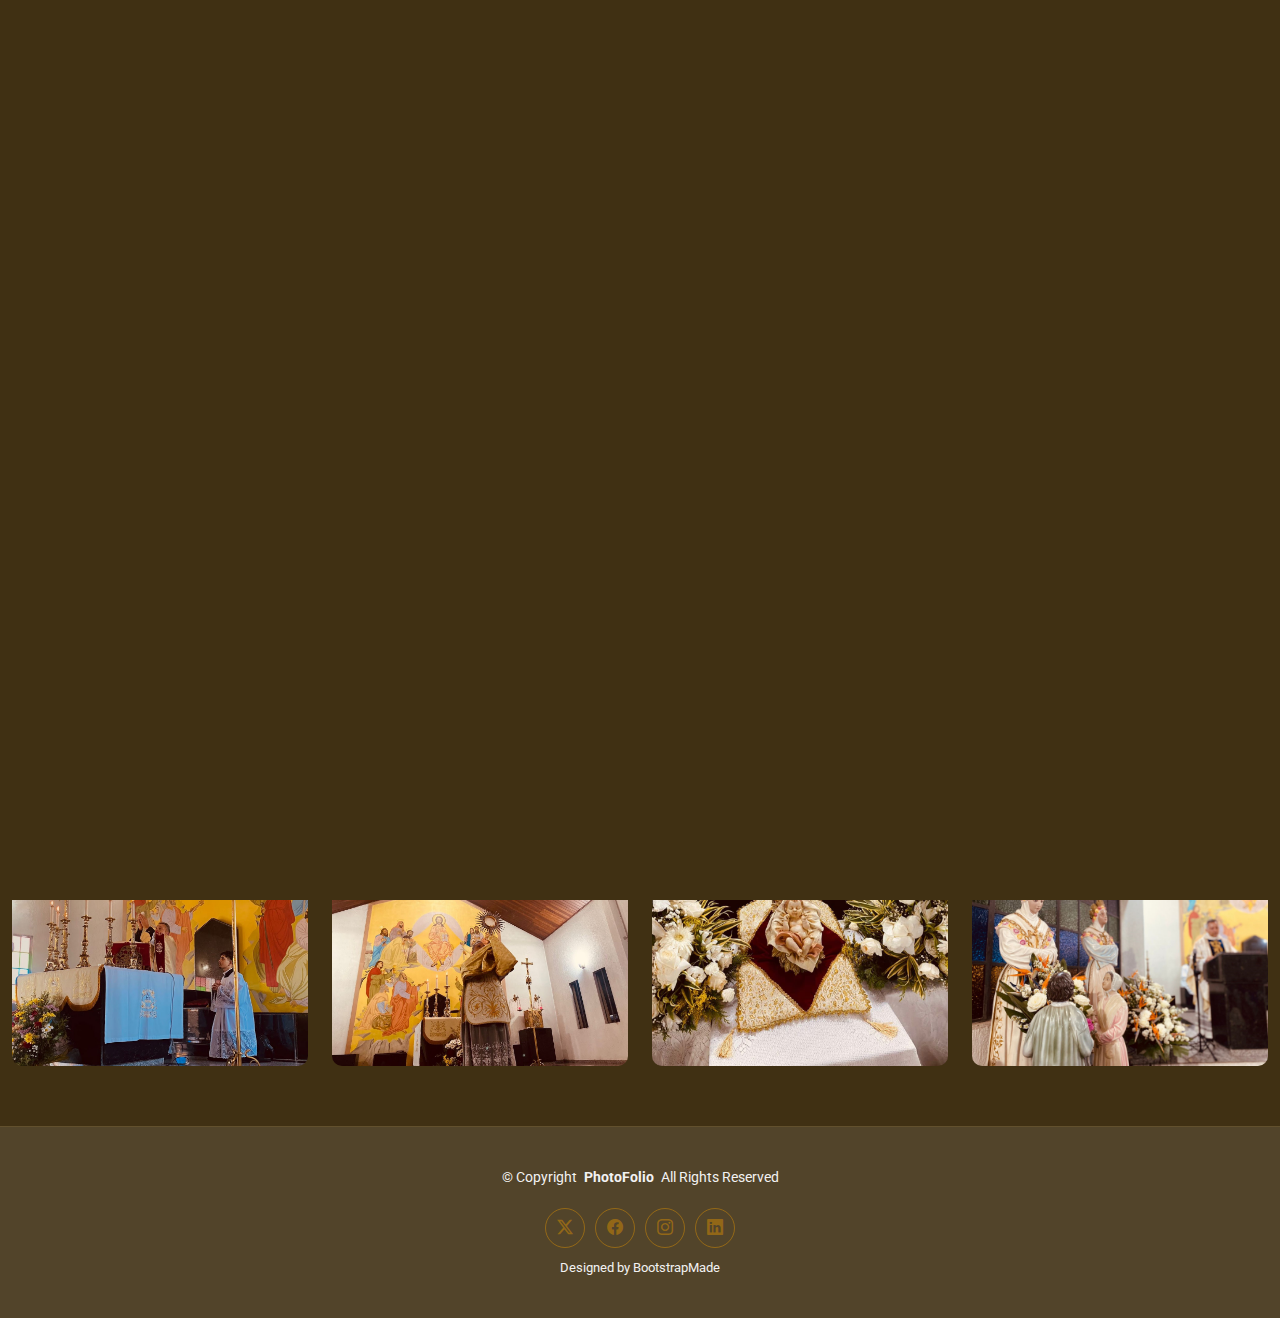
<file: index.html>
<!DOCTYPE html>
<html lang="pt-br" data-theme="dark">

<head>
  <meta charset="utf-8">
  <meta content="width=device-width, initial-scale=1.0" name="viewport">
  <title>Paróquia Salette</title>
  <meta name="description" content="">
  <meta name="keywords" content="">

  <!-- Favicons -->
  <link href="assets/img/favicon.png" rel="icon">
  <link href="assets/img/apple-touch-icon.png" rel="apple-touch-icon">

  <!-- Fonts -->
  <link href="https://fonts.googleapis.com" rel="preconnect">
  <link href="https://fonts.gstatic.com" rel="preconnect" crossorigin>
  <link href="https://fonts.googleapis.com/css2?family=Roboto:ital,wght@0,100;0,300;0,400;0,500;0,700;0,900;1,100;1,300;1,400;1,500;1,700;1,900&family=Inter:wght@100;200;300;400;500;600;700;800;900&family=Cardo:ital,wght@0,400;0,700;1,400;1,700&display=swap" rel="stylesheet">

  <!-- Vendor CSS Files -->
  <link href="assets/vendor/bootstrap/css/bootstrap.min.css" rel="stylesheet">
  <link href="assets/vendor/bootstrap-icons/bootstrap-icons.css" rel="stylesheet">
  <link href="assets/vendor/aos/aos.css" rel="stylesheet">
  <link href="assets/vendor/glightbox/css/glightbox.min.css" rel="stylesheet">
  <link href="assets/vendor/swiper/swiper-bundle.min.css" rel="stylesheet">

  <!-- Main CSS File -->
  <link href="assets/css/main.css" rel="stylesheet">

  
</head>

<body class="about-page">

  <header id="header" class="header d-flex align-items-center sticky-top">
    <div class="container-fluid position-relative d-flex align-items-center justify-content-between">

      <a href="index.html" class="logo d-flex align-items-center me-auto me-xl-0">
      <img src="assets/img/logo.png" alt="">
      </a>

      <nav id="navmenu" class="navmenu">
        <ul>
          <li><a href="index.html" class="active">Início<br></a></li>
          <li><a href="about.html">Sobre nós</a></li>
          <li><a href="gallery.html">Galeria</a></li>
          <li><a href="services.html">Pastorais</a></li>
          <li><a href="contact.html">Contato</a></li>
        </ul>
        <i class="mobile-nav-toggle d-xl-none bi bi-list"></i>
      </nav>
    </div>

    <i id="toggle-theme" class="bi bi-moon-stars"></i>
    
  </header>

  <main class="main">

    <!-- Hero Section -->
    <section id="hero" class="hero section">

      <div class="container">
        <div class="row justify-content-center">
          <div class="col-lg-6 text-center" data-aos="fade-up" data-aos-delay="100">
            <h2><span>I'm </span><span class="underlight">Jenny Wilson</span> a Professional<span> Photographer from New York City</span></h2>
            <p>Blanditiis praesentium aliquam illum tempore incidunt debitis dolorem magni est deserunt sed qui libero. Qui voluptas amet.</p>
          </div>
        </div>
      </div>

    </section><!-- /Hero Section -->

    <!-- Gallery Section -->
    <section id="gallery" class="gallery section">

      <div class="container-fluid" data-aos="fade-up" data-aos-delay="100">

        <div class="row gy-4 justify-content-center">

          

          <div class="col-xl-3 col-lg-4 col-md-6">
            <div class="gallery-item h-100">
              <img src="assets/img/mames.jpg" class="img-fluid" alt=""></i></a>
              <div class="gallery-links d-flex align-items-center justify-content-center">
              </div>
            </div>
          </div><!-- End Gallery Item -->

          <div class="col-xl-3 col-lg-4 col-md-6">
            <div class="gallery-item h-100">
              <img src="assets/img/servos.jpg" class="img-fluid" alt=""></i></a>
              <div class="gallery-links d-flex align-items-center justify-content-center">
              </div>
            </div>
          </div><!-- End Gallery Item -->


          <div class="col-xl-3 col-lg-4 col-md-6">
            <div class="gallery-item h-100">
              <img src="assets/img/gil.jpg" class="img-fluid" alt=""></i></a>
              <div class="gallery-links d-flex align-items-center justify-content-center">
              </div>
            </div>
          </div><!-- End Gallery Item -->

          <div class="col-xl-3 col-lg-4 col-md-6">
            <div class="gallery-item h-100">
              <img src="assets/img/advento.jpg" class="img-fluid" alt=""></i></a>
              <div class="gallery-links d-flex align-items-center justify-content-center">
              </div>
            </div>
          </div><!-- End Gallery Item -->

          <div class="col-xl-3 col-lg-4 col-md-6">
            <div class="gallery-item h-100">
              <img src="assets/img/cons.jpg" class="img-fluid" alt=""></i></a>
              <div class="gallery-links d-flex align-items-center justify-content-center">
              </div>
            </div>
          </div><!-- End Gallery Item -->

          <div class="col-xl-3 col-lg-4 col-md-6">
            <div class="gallery-item h-100">
              <img src="assets/img/cristo.jpg" class="img-fluid" alt=""></i></a>
              <div class="gallery-links d-flex align-items-center justify-content-center">
              </div>
            </div>
          </div><!-- End Gallery Item -->

          <div class="col-xl-3 col-lg-4 col-md-6">
            <div class="gallery-item h-100">
              <img src="assets/img/jesus.jpg" class="img-fluid" alt=""></i></a>
              <div class="gallery-links d-flex align-items-center justify-content-center">
              </div>
            </div>
          </div><!-- End Gallery Item -->

          <div class="col-xl-3 col-lg-4 col-md-6">
            <div class="gallery-item h-100">
              <img src="assets/img/mae.jpg" class="img-fluid" alt=""></i></a>
              <div class="gallery-links d-flex align-items-center justify-content-center">
              </div>
            </div>
          </div><!-- End Gallery Item -->

          
          

        </div>

      </div>

    </section><!-- /Gallery Section -->

  </main>

  <footer id="footer" class="footer">

    <div class="container">
      <div class="copyright text-center ">
        <p>© <span>Copyright</span> <strong class="px-1 sitename">PhotoFolio</strong> <span>All Rights Reserved</span></p>
      </div>
      <div class="social-links d-flex justify-content-center">
        <a href=""><i class="bi bi-twitter-x"></i></a>
        <a href=""><i class="bi bi-facebook"></i></a>
        <a href=""><i class="bi bi-instagram"></i></a>
        <a href=""><i class="bi bi-linkedin"></i></a>
      </div>
      <div class="credits">
        <!-- All the links in the footer should remain intact. -->
        <!-- You can delete the links only if you've purchased the pro version. -->
        <!-- Licensing information: https://bootstrapmade.com/license/ -->
        <!-- Purchase the pro version with working PHP/AJAX contact form: [buy-url] -->
        Designed by <a href="https://bootstrapmade.com/">BootstrapMade</a>
      </div>
    </div>

  </footer>

  <!-- Scroll Top -->
  <a href="#" id="scroll-top" class="scroll-top d-flex align-items-center justify-content-center"><i class="bi bi-arrow-up-short"></i></a>

  <!-- Preloader -->
  <div id="preloader">
    <div class="line"></div>
  </div>

  <!-- Vendor JS Files -->
  <script src="assets/vendor/bootstrap/js/bootstrap.bundle.min.js"></script>
  <script src="assets/vendor/php-email-form/validate.js"></script>
  <script src="assets/vendor/aos/aos.js"></script>
  <script src="assets/vendor/glightbox/js/glightbox.min.js"></script>
  <script src="assets/vendor/swiper/swiper-bundle.min.js"></script>

  <!-- Main JS File -->
  <script src="assets/js/main.js"></script>

</body>

</html>
</file>
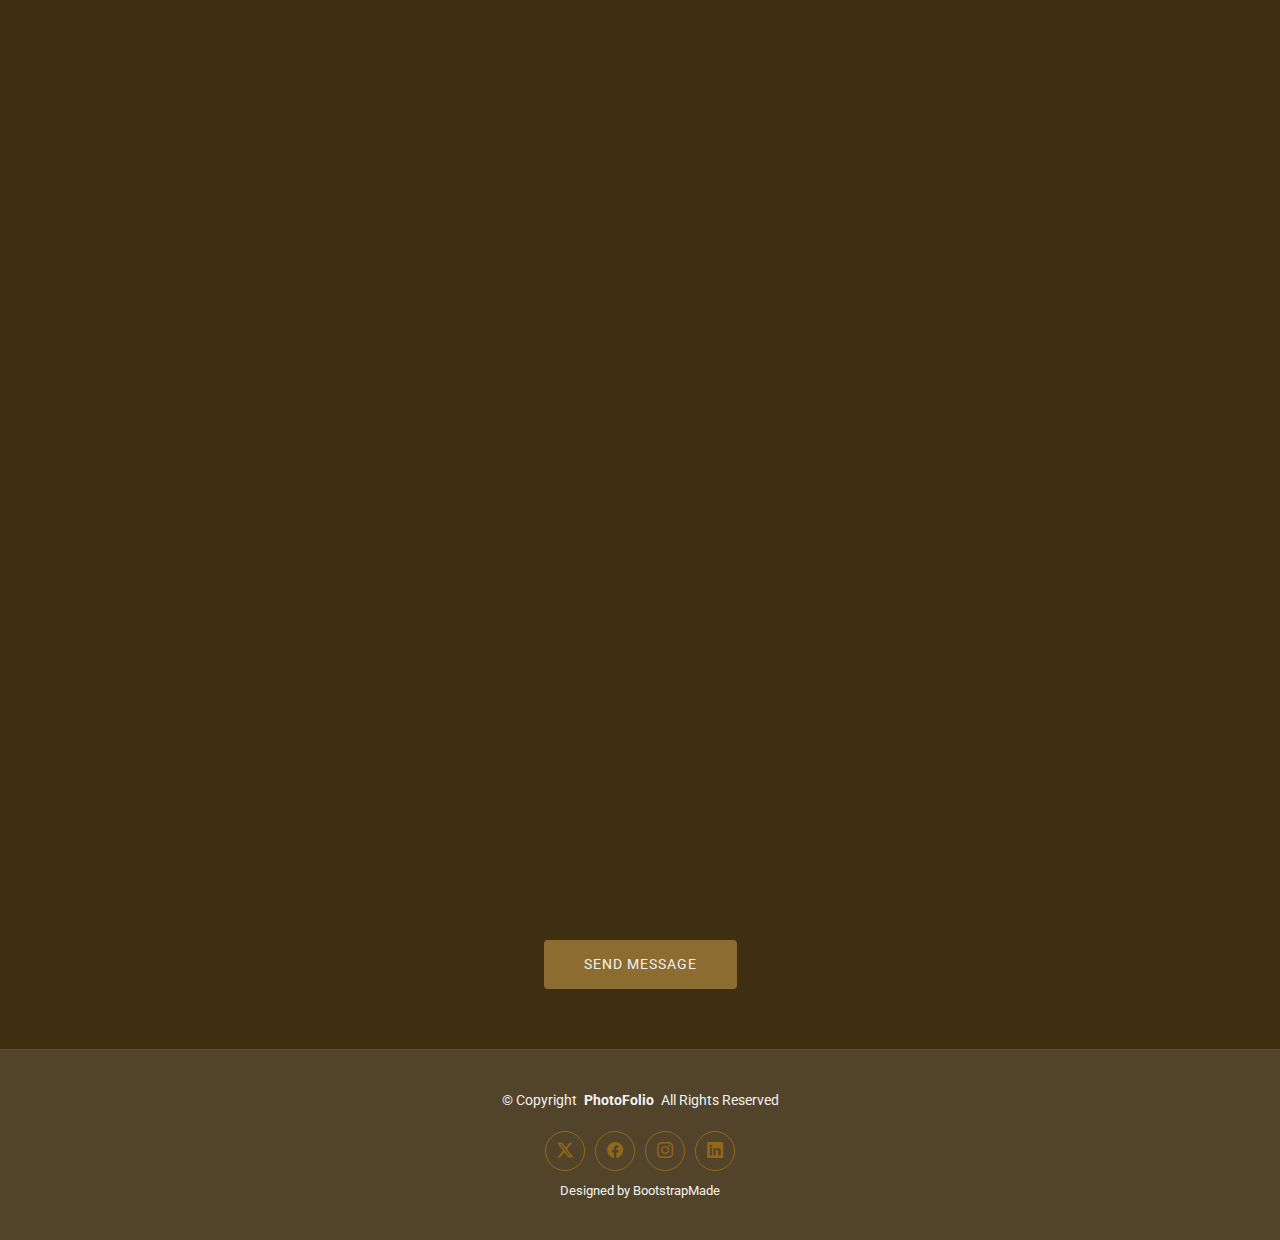
<file: contact.html>
<!DOCTYPE html>
<html lang="pt-br" data-theme="dark">

<head>
  <meta charset="utf-8">
  <meta content="width=device-width, initial-scale=1.0" name="viewport">
  <title>Paróquia Salette</title>
  <meta name="description" content="">
  <meta name="keywords" content="">

  <!-- Favicons -->
  <link href="assets/img/favicon.png" rel="icon">
  <link href="assets/img/apple-touch-icon.png" rel="apple-touch-icon">

  <!-- Fonts -->
  <link href="https://fonts.googleapis.com" rel="preconnect">
  <link href="https://fonts.gstatic.com" rel="preconnect" crossorigin>
  <link href="https://fonts.googleapis.com/css2?family=Roboto:ital,wght@0,100;0,300;0,400;0,500;0,700;0,900;1,100;1,300;1,400;1,500;1,700;1,900&family=Inter:wght@100;200;300;400;500;600;700;800;900&family=Cardo:ital,wght@0,400;0,700;1,400;1,700&display=swap" rel="stylesheet">

  <!-- Vendor CSS Files -->
  <link href="assets/vendor/bootstrap/css/bootstrap.min.css" rel="stylesheet">
  <link href="assets/vendor/bootstrap-icons/bootstrap-icons.css" rel="stylesheet">
  <link href="assets/vendor/aos/aos.css" rel="stylesheet">
  <link href="assets/vendor/glightbox/css/glightbox.min.css" rel="stylesheet">
  <link href="assets/vendor/swiper/swiper-bundle.min.css" rel="stylesheet">

  <!-- Main CSS File -->
  <link href="assets/css/main.css" rel="stylesheet">

  
</head>

<body class="about-page">

  <header id="header" class="header d-flex align-items-center sticky-top">
    <div class="container-fluid position-relative d-flex align-items-center justify-content-between">

      <a href="index.html" class="logo d-flex align-items-center me-auto me-xl-0">
      <img src="assets/img/logo.png" alt="">
      </a>

      <nav id="navmenu" class="navmenu">
        <ul>
          <li><a href="index.html"><br>Início</a></li>
          <li><a href="about.html">Sobre nós</a></li>
          <li><a href="gallery.html">Galeria</a></li>
          <li><a href="services.html">Pastorais</a></li>
          <li><a href="contact.html" class="active">Contato</a></li>
        </ul>
        <i class="mobile-nav-toggle d-xl-none bi bi-list"></i>
      </nav>
    </div>

    <i id="toggle-theme" class="bi bi-moon-stars" style="font-size: 20px; cursor: pointer; padding: 40px;"></i>    
  </header>

  <main class="main">

    <!-- Page Title -->
    <div class="page-title" data-aos="fade">
      <div class="heading">
        <div class="container">
          <div class="row d-flex justify-content-center text-center">
            <div class="col-lg-8">
              <h1>Contact</h1>
              <p class="mb-0">Odio et unde deleniti. Deserunt numquam exercitationem. Officiis quo odio sint voluptas consequatur ut a odio voluptatem. Sit dolorum debitis veritatis natus dolores. Quasi ratione sint. Sit quaerat ipsum dolorem.</p>
            </div>
          </div>
        </div>
      </div>
      
    </div><!-- End Page Title -->

    <!-- Contact Section -->
    <section id="contact" class="contact section">

      <div class="container" data-aos="fade-up" data-aos-delay="100">

        <div class="info-wrap" data-aos="fade-up" data-aos-delay="200">
          <div class="row gy-5">

            <div class="col-lg-4">
              <div class="info-item d-flex align-items-center">
                <i class="bi bi-geo-alt flex-shrink-0"></i>
                <div>
                  <h3>Localização</h3>
                  <p>R. Carlos Facchini, 930 - Américanopolis</p>
                </div>
              </div>
            </div><!-- End Info Item -->

            <div class="col-lg-4">
              <div class="info-item d-flex align-items-center">
                <i class="bi bi-telephone flex-shrink-0"></i>
                <div>
                  <h3>Telefone</h3>
                  <p>+1 5589 55488 55</p>
                </div>
              </div>
            </div><!-- End Info Item -->

            <div class="col-lg-4">
              <div class="info-item d-flex align-items-center">
                <i class="bi bi-envelope flex-shrink-0"></i>
                <div>
                  <h3>Email</h3>
                  <p></p>
                </div>
              </div>
            </div><!-- End Info Item -->

          </div>
        </div>

        <form action="forms/contact.php" method="post" class="php-email-form" data-aos="fade-up" data-aos-delay="300">
          <div class="row gy-4">

            <div class="col-md-6">
              <input type="text" name="name" class="form-control" placeholder="Your Name" required="">
            </div>

            <div class="col-md-6 ">
              <input type="email" class="form-control" name="email" placeholder="Your Email" required="">
            </div>

            <div class="col-md-12">
              <input type="text" class="form-control" name="subject" placeholder="Subject" required="">
            </div>

            <div class="col-md-12">
              <textarea class="form-control" name="message" rows="6" placeholder="Message" required=""></textarea>
            </div>

            <div class="col-md-12 text-center">
              <div class="loading">Loading</div>
              <div class="error-message"></div>
              <div class="sent-message">Your message has been sent. Thank you!</div>

              <button type="submit">Send Message</button>
            </div>

          </div>
        </form><!-- End Contact Form -->

      </div>

    </section><!-- /Contact Section -->

  </main>

  <footer id="footer" class="footer">

    <div class="container">
      <div class="copyright text-center ">
        <p>© <span>Copyright</span> <strong class="px-1 sitename">PhotoFolio</strong> <span>All Rights Reserved</span></p>
      </div>
      <div class="social-links d-flex justify-content-center">
        <a href=""><i class="bi bi-twitter-x"></i></a>
        <a href=""><i class="bi bi-facebook"></i></a>
        <a href=""><i class="bi bi-instagram"></i></a>
        <a href=""><i class="bi bi-linkedin"></i></a>
      </div>
      <div class="credits">
        <!-- All the links in the footer should remain intact. -->
        <!-- You can delete the links only if you've purchased the pro version. -->
        <!-- Licensing information: https://bootstrapmade.com/license/ -->
        <!-- Purchase the pro version with working PHP/AJAX contact form: [buy-url] -->
        Designed by <a href="https://bootstrapmade.com/">BootstrapMade</a>
      </div>
    </div>

  </footer>

  <!-- Scroll Top -->
  <a href="#" id="scroll-top" class="scroll-top d-flex align-items-center justify-content-center"><i class="bi bi-arrow-up-short"></i></a>

  <!-- Preloader -->
  <div id="preloader">
    <div class="line"></div>
  </div>

  <!-- Vendor JS Files -->
  <script src="assets/vendor/bootstrap/js/bootstrap.bundle.min.js"></script>
  <script src="assets/vendor/php-email-form/validate.js"></script>
  <script src="assets/vendor/aos/aos.js"></script>
  <script src="assets/vendor/glightbox/js/glightbox.min.js"></script>
  <script src="assets/vendor/swiper/swiper-bundle.min.js"></script>

  <!-- Main JS File -->
  <script src="assets/js/main.js"></script>

</body>

</html>
</file>
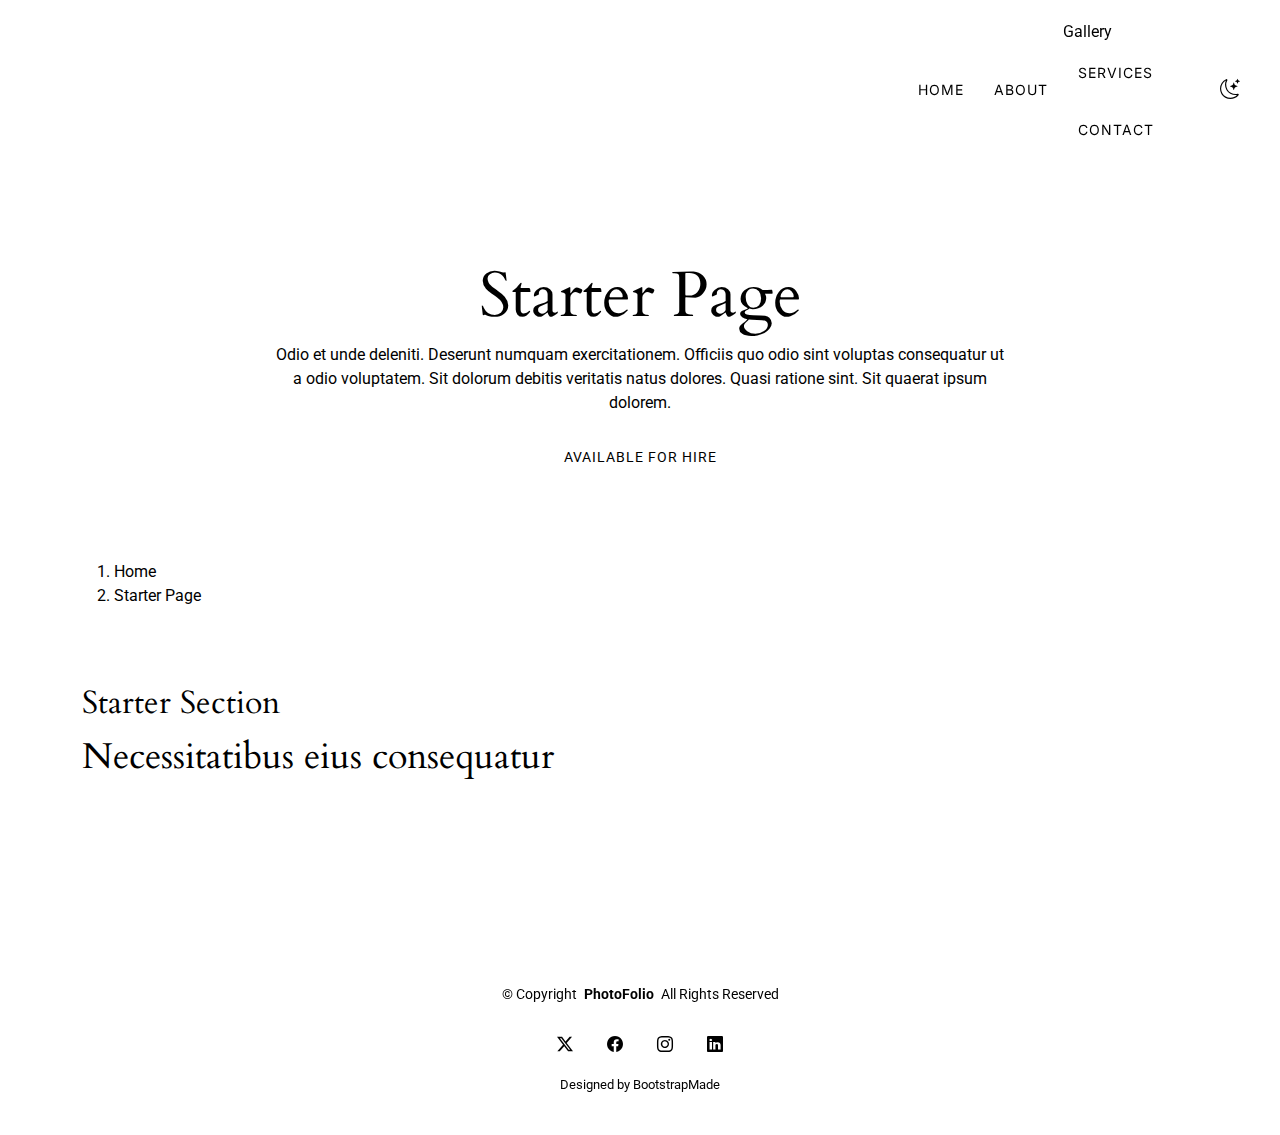
<file: starter-page.html>
<!DOCTYPE html>
<html lang="pt-br">

<head>
  <meta charset="utf-8">
  <meta content="width=device-width, initial-scale=1.0" name="viewport">
  <title>Paróquia Salette</title>
  <meta name="description" content="">
  <meta name="keywords" content="">

  <!-- Favicons -->
  <link href="assets/img/favicon.png" rel="icon">
  <link href="assets/img/apple-touch-icon.png" rel="apple-touch-icon">

  <!-- Fonts -->
  <link href="https://fonts.googleapis.com" rel="preconnect">
  <link href="https://fonts.gstatic.com" rel="preconnect" crossorigin>
  <link href="https://fonts.googleapis.com/css2?family=Roboto:ital,wght@0,100;0,300;0,400;0,500;0,700;0,900;1,100;1,300;1,400;1,500;1,700;1,900&family=Inter:wght@100;200;300;400;500;600;700;800;900&family=Cardo:ital,wght@0,400;0,700;1,400;1,700&display=swap" rel="stylesheet">

  <!-- Vendor CSS Files -->
  <link href="assets/vendor/bootstrap/css/bootstrap.min.css" rel="stylesheet">
  <link href="assets/vendor/bootstrap-icons/bootstrap-icons.css" rel="stylesheet">
  <link href="assets/vendor/aos/aos.css" rel="stylesheet">
  <link href="assets/vendor/glightbox/css/glightbox.min.css" rel="stylesheet">
  <link href="assets/vendor/swiper/swiper-bundle.min.css" rel="stylesheet">

  <!-- Main CSS File -->
  <link href="assets/css/main.css" rel="stylesheet">

  
</head>

<body class="about-page">

  <header id="header" class="header d-flex align-items-center sticky-top">
    <div class="container-fluid position-relative d-flex align-items-center justify-content-between">

      <a href="index.html" class="logo d-flex align-items-center me-auto me-xl-0">
        <!-- Uncomment the line below if you also wish to use an image logo -->
        <!-- <img src="assets/img/logo.png" alt=""> --> 
      </a>

      <nav id="navmenu" class="navmenu">
        <ul>
          <li><a href="index.html">Home<br></a></li>
          <li><a href="about.html">About</a></li>
          <li<a href="gallery.html">Gallery</a></li>
          <li><a href="services.html">Services</a></li>
          <li><a href="contact.html">Contact</a></li>
        </ul>
        <i class="mobile-nav-toggle d-xl-none bi bi-list"></i>
      </nav>
    </div>

    <i id="toggle-theme" class="bi bi-moon-stars" style="font-size: 20px; cursor: pointer; padding: 40px;"></i>
    
  </header>

  <main class="main">

    <!-- Page Title -->
    <div class="page-title" data-aos="fade">
      <div class="heading">
        <div class="container">
          <div class="row d-flex justify-content-center text-center">
            <div class="col-lg-8">
              <h1>Starter Page</h1>
              <p class="mb-0">Odio et unde deleniti. Deserunt numquam exercitationem. Officiis quo odio sint voluptas consequatur ut a odio voluptatem. Sit dolorum debitis veritatis natus dolores. Quasi ratione sint. Sit quaerat ipsum dolorem.</p>
              <a href="contact.html" class="cta-btn">Available for Hire<br></a>
            </div>
          </div>
        </div>
      </div>
      <nav class="breadcrumbs">
        <div class="container">
          <ol>
            <li><a href="index.html">Home</a></li>
            <li class="current">Starter Page</li>
          </ol>
        </div>
      </nav>
    </div><!-- End Page Title -->

    <!-- Starter Section Section -->
    <section id="starter-section" class="starter-section section">

      <!-- Section Title -->
      <div class="container section-title" data-aos="fade-up">
        <h2>Starter Section</h2>
        <p>Necessitatibus eius consequatur</p>
      </div><!-- End Section Title -->

      <div class="container" data-aos="fade-up">
        <p>Use this page as a starter for your own custom pages.</p>
      </div>

    </section><!-- /Starter Section Section -->

  </main>

  <footer id="footer" class="footer">

    <div class="container">
      <div class="copyright text-center ">
        <p>© <span>Copyright</span> <strong class="px-1 sitename">PhotoFolio</strong> <span>All Rights Reserved</span></p>
      </div>
      <div class="social-links d-flex justify-content-center">
        <a href=""><i class="bi bi-twitter-x"></i></a>
        <a href=""><i class="bi bi-facebook"></i></a>
        <a href=""><i class="bi bi-instagram"></i></a>
        <a href=""><i class="bi bi-linkedin"></i></a>
      </div>
      <div class="credits">
        <!-- All the links in the footer should remain intact. -->
        <!-- You can delete the links only if you've purchased the pro version. -->
        <!-- Licensing information: https://bootstrapmade.com/license/ -->
        <!-- Purchase the pro version with working PHP/AJAX contact form: [buy-url] -->
        Designed by <a href="https://bootstrapmade.com/">BootstrapMade</a>
      </div>
    </div>

  </footer>

  <!-- Scroll Top -->
  <a href="#" id="scroll-top" class="scroll-top d-flex align-items-center justify-content-center"><i class="bi bi-arrow-up-short"></i></a>

  <!-- Preloader -->
  <div id="preloader">
    <div class="line"></div>
  </div>

  <!-- Vendor JS Files -->
  <script src="assets/vendor/bootstrap/js/bootstrap.bundle.min.js"></script>
  <script src="assets/vendor/php-email-form/validate.js"></script>
  <script src="assets/vendor/aos/aos.js"></script>
  <script src="assets/vendor/glightbox/js/glightbox.min.js"></script>
  <script src="assets/vendor/swiper/swiper-bundle.min.js"></script>

  <!-- Main JS File -->
  <script src="assets/js/main.js"></script>

</body>

</html>
</file>
<file: assets/css/main.css>
/* Fonts */
:root {
  --default-font: "Roboto",  system-ui, -apple-system, "Segoe UI", Roboto, "Helvetica Neue", Arial, "Noto Sans", "Liberation Sans", sans-serif, "Apple Color Emoji", "Segoe UI Emoji", "Segoe UI Symbol", "Noto Color Emoji";
  --heading-font: "Cardo",  sans-serif;
  --nav-font: "Inter",  sans-serif;
}

/* TEMA DARK */
:root[data-theme='dark'] {
  --texto-color: #F2F2F2;            /* cor principal Textos */
  --background-color: #403013;       /* cor de Fundo */
  --secondary-bg-color: #8C6C30;     /* cor de Fundo Secundário */
  --primary-border-color: #F2BA52;   /* cor de Borda Principal */
  --secondary-border-color: #BF800A; /* cor de Borda Secundária */
  --title-color: #F2F2F2;            /* cor dos Títulos */
  --link-color: #F2BA52;             /* cor dos Links */
  --link-hover: #BF800A;             /* cor dos Links ao Passar o Mouse */
  --icon-color: #F2F2F2;             /* cor dos Ícones */
}

/* TEMA LIGHT */
:root[data-theme='light'] {
  --primary-color: #403013;          /* cor principal Textos */
  --background-color: #F2F2F2;       /* cor de Fundo */
  --texto-color: #403013;            /* cor do Texto */
  --primary-bg-color: #F2BA52;       /* cor de Fundo Principal */
  --secondary-bg-color: #BF800A;     /* cor de Fundo Secundário */
  --primary-border-color: #8C6C30;   /* cor de Borda Principal */
  --secondary-border-color: #F2F2F2; /* cor de Borda Secundária */
  --title-color: #403013;            /* cor dos Títulos */
  --link-color: #BF800A;             /* cor dos Links */
  --link-hover: #8C6C30;             /* cor dos Links ao Passar o Mouse */
  --icon-color: #403013;             /* cor dos Ícones */
}


/* Smooth scroll */
:root {
  scroll-behavior: smooth;
}

/*--------------------------------------------------------------
# General Styling & Shared Classes
--------------------------------------------------------------*/
body {
  color: var(--texto-color);
  background-color: var(--background-color);
  font-family: var(--default-font);
}

a {
  color: var(--icon-color);
  text-decoration: none;
  transition: 0.3s;
}

a:hover {
  color: color-mix(in srgb, var(--link-hover), transparent 25%);
  text-decoration: none;
}

h1,
h2,
h3,
h4,
h5,
h6 {
  color: var(--title-color);
  font-family: var(--heading-font);
}

/* PHP Email Form Messages
------------------------------*/
.php-email-form .error-message {
  display: none;
  background: #df1529;
  color: #ffffff;
  text-align: left;
  padding: 15px;
  margin-bottom: 24px;
  font-weight: 600;
}

.php-email-form .sent-message {
  display: none;
  color: #ffffff;
  background: #059652;
  text-align: center;
  padding: 15px;
  margin-bottom: 24px;
  font-weight: 600;
}

.php-email-form .loading {
  display: none;
  background: var(--surface-color);
  text-align: center;
  padding: 15px;
  margin-bottom: 24px;
}

.php-email-form .loading:before {
  content: "";
  display: inline-block;
  border-radius: 50%;
  width: 24px;
  height: 24px;
  margin: 0 10px -6px 0;
  border: 3px solid var(--accent-color);
  border-top-color: var(--surface-color);
  animation: php-email-form-loading 1s linear infinite;
}

@keyframes php-email-form-loading {
  0% {
    transform: rotate(0deg);
  }

  100% {
    transform: rotate(360deg);
  }
}

/*--------------------------------------------------------------
# Global Header
--------------------------------------------------------------*/
.header {
  color: var(--default-color);
  background-color: var(--background-color);
  padding: 20px 0;
  transition: all 0.5s;
  z-index: 997;
  border-bottom: 1px solid var(--primary-border-color);
}

.header .logo {
  line-height: 1;
}

.header .logo img {
  max-height: 50px;
  margin-right: 8px;
}

.header .logo h1 {
  font-size: 32px;
  margin: 0;
  font-weight: 400;
  color: var(--heading-color);
}



@media (max-width: 1200px) {
  .header .logo {
    order: 1;
  }

  .header .logo h1 {
    font-size: 26px;
  }

  .header .logo i {
    font-size: 20px;
  }

  

  .header .navmenu {
    order: 3;
  }
}

.scrolled .header {
  border-color: color-mix(in srgb, var(--background-color) 90%, white 20%);
}

/*--------------------------------------------------------------
# Navigation Menu
--------------------------------------------------------------*/
/* Navmenu - Desktop */
@media (min-width: 1200px) {
  .navmenu {
    padding: 0;
  }

  .navmenu ul {
    margin: 0;
    padding: 0;
    display: flex;
    list-style: none;
    align-items: center;
  }

  .navmenu li {
    position: relative;
  }

  .navmenu a,
  .navmenu a:focus {
    color: var(--nav-color);
    padding: 18px 15px;
    font-size: 14px;
    font-family: var(--nav-font);
    font-weight: 400;
    display: flex;
    align-items: center;
    justify-content: space-between;
    white-space: nowrap;
    transition: 0.3s;
    text-transform: uppercase;
    letter-spacing: 1px;
  }

  .navmenu a i,
  .navmenu a:focus i {
    font-size: 12px;
    line-height: 0;
    margin-left: 5px;
    transition: 0.3s;
  }

  .navmenu li:last-child a {
    padding-right: 0;
  }

  .navmenu li:hover>a,
  .navmenu .active,
  .navmenu .active:focus {
    color: var(--nav-hover-color);
  }

}

/* Navmenu - Mobile */
@media (max-width: 1199px) {
  .mobile-nav-toggle {
    color: var(--nav-color);
    font-size: 28px;
    line-height: 0;
    margin-right: 10px;
    cursor: pointer;
    transition: color 0.3s;
  }

  .navmenu {
    padding: 0;
    z-index: 9997;
  }

  .navmenu ul {
    display: none;
    position: absolute;
    inset: 60px 20px 20px 20px;
    padding: 10px 0;
    margin: 0;
    border-radius: 6px;
    background-color: var(--nav-mobile-background-color);
    overflow-y: auto;
    transition: 0.3s;
    z-index: 9998;
    box-shadow: 0px 0px 30px rgba(0, 0, 0, 0.1);
  }

  .navmenu a,
  .navmenu a:focus {
    color: var(--texto-color);
    padding: 10px 20px;
    font-family: var(--nav-font);
    font-size: 17px;
    font-weight: 500;
    display: flex;
    align-items: center;
    justify-content: space-between;
    white-space: nowrap;
    transition: 0.3s;
  }

  .navmenu a i,
  .navmenu a:focus i {
    font-size: 12px;
    line-height: 0;
    margin-left: 5px;
    width: 30px;
    height: 30px;
    display: flex;
    align-items: center;
    justify-content: center;
    border-radius: 50%;
    transition: 0.3s;
    background-color: color-mix(in srgb, var(--accent-color), transparent 90%);
  }

  .navmenu a i:hover,
  .navmenu a:focus i:hover {
    background-color: var(--accent-color);
    color: var(--link-hover);
  }

  .navmenu a:hover,
  .navmenu .active,
  .navmenu .active:focus {
    color: var(--link-hover);
  }

  .navmenu .active i,
  .navmenu .active:focus i {
    background-color: var(--accent-color);
    color: var(--contrast-color);
    transform: rotate(180deg);
  }

  
  .mobile-nav-active {
    overflow: hidden;
  }

  .mobile-nav-active .mobile-nav-toggle {
    color: #fff;
    position: absolute;
    font-size: 32px;
    top: 15px;
    right: 15px;
    margin-right: 0;
    z-index: 9999;
  }

  .mobile-nav-active .navmenu {
    position: fixed;
    overflow: hidden;
    inset: 0;
    background: rgba(33, 37, 41, 0.8);
    transition: 0.3s;
  }

  .mobile-nav-active .navmenu>ul {
    display: block;
  }
}

/*--------------------------------------------------------------
# Global Footer
--------------------------------------------------------------*/
.footer {
  --background-color: color-mix(in srgb, var(--texto-color), transparent 90%);
  border-top: 1px solid color-mix(in srgb, var(--primary-border-color), transparent 90%);
  color: var(--title-color);
  background-color: var(--background-color);
  font-size: 14px;
  padding: 40px 0;
  position: relative;
}

.footer .copyright p {
  margin-bottom: 0;
}

.footer .social-links {
  margin-top: 20px;
}

.footer .social-links a {
  display: flex;
  align-items: center;
  justify-content: center;
  width: 40px;
  height: 40px;
  border-radius: 50%;
  border: 1px solid color-mix(in srgb, var(--secondary-border-color), transparent 40%);
  font-size: 16px;
  color: color-mix(in srgb, var(--secondary-border-color), transparent 40%);
  margin: 0 5px;
  transition: 0.3s;
}

.footer .social-links a:hover {
  color: black;
  border-color: black;
}

.footer .credits {
  margin-top: 10px;
  font-size: 13px;
  text-align: center;
}

/*--------------------------------------------------------------
# Preloader
--------------------------------------------------------------*/
#preloader {
  display: flex;
  position: fixed;
  inset: 0;
  width: 100%;
  height: 100vh;
  z-index: 99999;
}

#preloader:before,
#preloader:after {
  content: "";
  background-color: var(--background-color);
  position: absolute;
  inset: 0;
  width: 50%;
  height: 100%;
  transition: all 0.3s ease 0s;
  z-index: -1;
}

#preloader:after {
  left: auto;
  right: 0;
}

#preloader .line {
  position: relative;
  overflow: hidden;
  margin: auto;
  width: 1px;
  height: 280px;
  transition: all 0.8s ease 0s;
}

#preloader .line:before {
  content: "";
  position: absolute;
  background-color: #ffffff;
  left: 0;
  top: 50%;
  width: 1px;
  height: 0%;
  transform: translateY(-50%);
  animation: lineincrease 1000ms ease-in-out 0s forwards;
}

#preloader .line:after {
  content: "";
  position: absolute;
  background-color: color-mix(in srgb, var(--default-color), transparent 95%);
  left: 0;
  top: 0;
  width: 1px;
  height: 100%;
  transform: translateY(-100%);
  animation: linemove 1200ms linear 0s infinite;
  animation-delay: 2000ms;
}

#preloader.loaded .line {
  opacity: 0;
  height: 100% !important;
}

#preloader.loaded .line:after {
  opacity: 0;
}

#preloader.loaded:before,
#preloader.loaded:after {
  animation: preloaderfinish 300ms ease-in-out 500ms forwards;
}

@keyframes lineincrease {
  0% {
    height: 0%;
  }

  100% {
    height: 100%;
  }
}

@keyframes linemove {
  0% {
    transform: translateY(200%);
  }

  100% {
    transform: translateY(-100%);
  }
}

@keyframes preloaderfinish {
  0% {
    width: 5 0%;
  }

  100% {
    width: 0%;
  }
}

/*--------------------------------------------------------------
# Scroll Top Button
--------------------------------------------------------------*/
.scroll-top {
  position: fixed;
  visibility: hidden;
  opacity: 0;
  right: 15px;
  bottom: -15px;
  z-index: 99999;
  background-color: var(--secondary-bg-color);
  width: 44px;
  height: 44px;
  border-radius: 50px;
  transition: all 0.4s;
}

.scroll-top i {
  font-size: 24px;
  color: var(--default-color);
  line-height: 0;
}

.scroll-top:hover {
  background-color: color-mix(in srgb, var(--accent-color), transparent 20%);
}

.scroll-top.active {
  visibility: visible;
  opacity: 1;
  bottom: 15px;
}

/*--------------------------------------------------------------
# Disable aos animation delay on mobile devices
--------------------------------------------------------------*/
@media screen and (max-width: 768px) {
  [data-aos-delay] {
    transition-delay: 0 !important;
  }
}

/*--------------------------------------------------------------
# Global Page Titles & Breadcrumbs
--------------------------------------------------------------*/
.page-title {
  color: var(--default-color);
  background-color: var(--background-color);
  position: relative;
}

.page-title .heading {
  padding: 80px 0;
  border-top: 1px solid color-mix(in srgb, var(--default-color), transparent 90%);
}

.page-title .heading h1 {
  font-size: 64px;
  font-weight: 400;
}

.page-title .heading .cta-btn {
  color: var(--title-color);
  background: var(--secondary-bg-color);
  font-weight: 400;
  font-size: 14px;
  display: inline-block;
  margin-top: 20px;
  padding: 12px 40px;
  border-radius: 4px;
  transition: 0.5s;
  text-transform: uppercase;
  letter-spacing: 1px;
}

.page-title .heading .cta-btn:hover {
  background-color: color-mix(in srgb, var(--accent-color) 90%, white 10%);
}

/*--------------------------------------------------------------
# Global Sections
--------------------------------------------------------------*/
section,
.section {
  color: var(--texto-color);
  background-color: var(--background-color);
  padding: 60px 0;
  scroll-margin-top: 100px;
  overflow: clip;
}

@media (max-width: 1199px) {

  section,
  .section {
    scroll-margin-top: 66px;
  }
}

/*--------------------------------------------------------------
# Global Section Titles
--------------------------------------------------------------*/
.section-title {
  padding-bottom: 60px;
  position: relative;
}

.section-title h2::after {
  content: "";
  width: 120px;
  height: 1px;
  display: inline-block;
  background: var(--accent-color);
  margin: 4px 10px;
}

.section-title p {
  color: var(--title-color);
  margin: 0;
  font-size: 36px;
  font-weight: 400;
  font-family: var(--heading-font);
}

/*--------------------------------------------------------------
# Hero Section
--------------------------------------------------------------*/
.hero {
  width: 100%;
  min-height: 30vh;
  position: relative;
  padding: 120px 0 60px 0;
  display: flex;
  align-items: center;
}

.hero h2 {
  margin: 0 0 10px 0;
  font-size: 38px;
  font-weight: 700;
}

.hero h2 .underlight {
  position: relative;
  z-index: 1;
  padding: 0 5px;
  display: inline-block;
}

.hero h2 .underlight:before {
  content: "";
  position: absolute;
  height: 50%;
  bottom: 0;
  left: 0;
  right: 0;
  background: var(--link-hover);
  z-index: -1;
}

.hero p {
  color: color-mix(in srgb, var(--default-color), transparent 30%);
  margin-bottom: 30px;
  font-size: 18px;
}

@media (max-width: 768px) {
  .hero h2 {
    font-size: 32px;
  }
}

.hero .btn-get-started {
  color: var(--contrast-color);
  background: var(--accent-color);
  font-weight: 400;
  font-size: 14px;
  display: inline-block;
  padding: 12px 40px;
  border-radius: 4px;
  transition: 0.5s;
  text-transform: uppercase;
  letter-spacing: 1px;
}

.hero .btn-get-started:hover {
  background-color: color-mix(in srgb, var(--accent-color) 90%, white 10%);
}

/*--------------------------------------------------------------
# Gallery Section
--------------------------------------------------------------*/
.gallery .gallery-item {
  position: relative;
  overflow: hidden;
  border-radius: 10px;
}

.gallery .gallery-item img {
  transition: 0.3s;
}

.gallery .gallery-links {
  position: absolute;
  inset: 0;
  opacity: 0;
  transition: all ease-in-out 0.3s;
  background: rgba(0, 0, 0, 0.6);
  z-index: 3;
}

.gallery .gallery-links .preview-link,
.gallery .gallery-links .details-link {
  font-size: 20px;
  color: rgba(255, 255, 255, 0.5);
  transition: 0.3s;
  line-height: 1.2;
  margin: 30px 8px 0 8px;
}

.gallery .gallery-links .preview-link:hover,
.gallery .gallery-links .details-link:hover {
  color: #ffffff;
}

.gallery .gallery-links .details-link {
  font-size: 30px;
  line-height: 0;
}

.gallery .gallery-item:hover .gallery-links {
  opacity: 1;
}

.gallery .gallery-item:hover .preview-link,
.gallery .gallery-item:hover .details-link {
  margin-top: 0;
}

.gallery .gallery-item:hover img {
  transform: scale(1.1);
}

.glightbox-clean .gslide-description {
  background: #272727;
}

.glightbox-clean .gslide-title {
  color: rgba(255, 255, 255, 0.8);
  margin: 0;
}

/*--------------------------------------------------------------
# About Section
--------------------------------------------------------------*/
.about .content h2 {
  font-weight: 700;
  font-size: 24px;
}

.about .content ul {
  list-style: none;
  padding: 0;
}

.about .content ul li {
  margin-bottom: 20px;
  display: flex;
  align-items: center;
}

.about .content ul strong {
  margin-right: 10px;
}

.about .content ul i {
  font-size: 16px;
  margin-right: 5px;
  color: var(--link-hover);
  line-height: 0;
}

/*--------------------------------------------------------------
# Testimonials Section
--------------------------------------------------------------*/
.testimonials .testimonial-item {
  background-color: var(--surface-color);
  box-shadow: 0px 0 20px rgba(0, 0, 0, 0.1);
  box-sizing: content-box;
  padding: 30px;
  margin: 40px 30px;
  min-height: 320px;
  display: flex;
  flex-direction: column;
  text-align: center;
  transition: 0.3s;
}

.testimonials .testimonial-item .stars {
  margin-bottom: 15px;
}

.testimonials .testimonial-item .stars i {
  color: #ffc107;
  margin: 0 1px;
}

.testimonials .testimonial-item .testimonial-img {
  width: 90px;
  border-radius: 50%;
  border: 4px solid var(--background-color);
  margin: 0 auto;
}

.testimonials .testimonial-item h3 {
  font-size: 18px;
  font-weight: bold;
  margin: 10px 0 5px 0;
}

.testimonials .testimonial-item h4 {
  font-size: 14px;
  color: color-mix(in srgb, var(--default-color), transparent 40%);
  margin: 0;
}

.testimonials .testimonial-item p {
  font-style: italic;
  margin: 0 auto 15px auto;
}

.testimonials .swiper-wrapper {
  height: auto;
}

.testimonials .swiper-pagination {
  margin-top: 20px;
  position: relative;
}

.testimonials .swiper-pagination .swiper-pagination-bullet {
  width: 12px;
  height: 12px;
  background-color: color-mix(in srgb, var(--default-color), transparent 85%);
  opacity: 1;
}

.testimonials .swiper-pagination .swiper-pagination-bullet-active {
  background-color: var(--accent-color);
}

.testimonials .swiper-slide {
  opacity: 0.3;
}

@media (max-width: 1199px) {
  .testimonials .swiper-slide-active {
    opacity: 1;
  }

  .testimonials .swiper-pagination {
    margin-top: 0;
  }

  .testimonials .testimonial-item {
    margin: 40px 20px;
  }
}

@media (min-width: 1200px) {
  .testimonials .swiper-slide-next {
    opacity: 1;
    transform: scale(1.12);
  }
}

/*--------------------------------------------------------------
# Gallery Details Section
--------------------------------------------------------------*/
.gallery-details .portfolio-details-slider img {
  width: 100%;
}

.gallery-details .swiper-wrapper {
  height: auto;
}

.gallery-details .swiper-button-prev,
.gallery-details .swiper-button-next {
  width: 48px;
  height: 48px;
}

.gallery-details .swiper-button-prev:after,
.gallery-details .swiper-button-next:after {
  color: rgba(255, 255, 255, 0.8);
  background-color: rgba(0, 0, 0, 0.15);
  font-size: 24px;
  border-radius: 50%;
  width: 48px;
  height: 48px;
  display: flex;
  align-items: center;
  justify-content: center;
  transition: 0.3s;
}

.gallery-details .swiper-button-prev:hover:after,
.gallery-details .swiper-button-next:hover:after {
  background-color: rgba(0, 0, 0, 0.3);
}

@media (max-width: 575px) {

  .gallery-details .swiper-button-prev,
  .gallery-details .swiper-button-next {
    display: none;
  }
}

.gallery-details .swiper-pagination {
  margin-top: 20px;
  position: relative;
}

.gallery-details .swiper-pagination .swiper-pagination-bullet {
  width: 10px;
  height: 10px;
  background-color: color-mix(in srgb, var(--default-color), transparent 85%);
  opacity: 1;
}

.gallery-details .swiper-pagination .swiper-pagination-bullet-active {
  background-color: var(--accent-color);
}

.gallery-details .portfolio-info h3 {
  font-size: 22px;
  font-weight: 700;
  margin-bottom: 20px;
  padding-bottom: 20px;
  position: relative;
}

.gallery-details .portfolio-info h3:after {
  content: "";
  position: absolute;
  display: block;
  width: 50px;
  height: 3px;
  background: var(--accent-color);
  left: 0;
  bottom: 0;
}

.gallery-details .portfolio-info ul {
  list-style: none;
  padding: 0;
  font-size: 15px;
}

.gallery-details .portfolio-info ul li {
  display: flex;
  flex-direction: column;
  padding-bottom: 15px;
}

.gallery-details .portfolio-info ul strong {
  text-transform: uppercase;
  font-weight: 400;
  color: color-mix(in srgb, var(--default-color), transparent 50%);
  font-size: 14px;
}

.gallery-details .portfolio-info .btn-visit {
  padding: 8px 40px;
  background: var(--accent-color);
  color: var(--contrast-color);
  border-radius: 50px;
  transition: 0.3s;
}

.gallery-details .portfolio-info .btn-visit:hover {
  background: color-mix(in srgb, var(--accent-color), transparent 20%);
}

.gallery-details .portfolio-description h2 {
  font-size: 26px;
  font-weight: 700;
  margin-bottom: 20px;
}

.gallery-details .portfolio-description p {
  padding: 0;
}

.gallery-details .portfolio-description .testimonial-item {
  padding: 30px 30px 0 30px;
  position: relative;
  background: color-mix(in srgb, var(--default-color), transparent 97%);
  margin-bottom: 50px;
}

.gallery-details .portfolio-description .testimonial-item .testimonial-img {
  width: 90px;
  border-radius: 50px;
  border: 6px solid var(--background-color);
  float: left;
  margin: 0 10px 0 0;
}

.gallery-details .portfolio-description .testimonial-item h3 {
  font-size: 18px;
  font-weight: bold;
  margin: 15px 0 5px 0;
  padding-top: 20px;
}

.gallery-details .portfolio-description .testimonial-item h4 {
  font-size: 14px;
  color: #6c757d;
  margin: 0;
}

.gallery-details .portfolio-description .testimonial-item .quote-icon-left,
.gallery-details .portfolio-description .testimonial-item .quote-icon-right {
  color: color-mix(in srgb, var(--accent-color), transparent 50%);
  font-size: 26px;
  line-height: 0;
}

.gallery-details .portfolio-description .testimonial-item .quote-icon-left {
  display: inline-block;
  left: -5px;
  position: relative;
}

.gallery-details .portfolio-description .testimonial-item .quote-icon-right {
  display: inline-block;
  right: -5px;
  position: relative;
  top: 10px;
  transform: scale(-1, -1);
}

.gallery-details .portfolio-description .testimonial-item p {
  font-style: italic;
  margin: 0 0 15px 0 0 0;
  padding: 0;
}

/*--------------------------------------------------------------
# Services Section
--------------------------------------------------------------*/
.services .service-item {
  background-color:var(--secondary-bg-color);
  padding: 50px 30px;
  transition: all 0.3s ease-in-out;
  height: 100%;
  position: relative;
  z-index: 1;
}

.services .service-item:before {
  content: "";
  position: absolute;
  background: var(--link-hover);
  inset: 100% 0 0 0;
  transition: all 0.3s;
  z-index: -1;
}

.services .service-item .icon {
  margin-bottom: 15px;
}

.services .service-item .icon i {
  color: var(--secondary-bg-color);
  background-color: var(--icon-color);
  font-size: 24px;
  width: 56px;
  height: 56px;
  display: flex;
  align-items: center;
  justify-content: center;
  border-radius: 70%;
  transition: ease-in-out 0.3s;
}

.services .service-item h4 {
  font-weight: 700;
  margin-bottom: 15px;
  font-size: 20px;
  font-family: var(--default-font);
}

.services .service-item h4 a {
  color:var(--title-color);
  transition: ease-in-out 0.3s;
}

.services .service-item p {
  line-height: 24px;
  font-size: 14px;
  margin-bottom: 0;
  transition: ease-in-out 0.3s;
}

.services .service-item:hover h4 a,
.services .service-item:hover p {
  color: var(--default-color);
}

.services .service-item:hover i {
  color: var(--accent-color);
  background-color: var(--default-color);
}

.services .service-item:hover:before {
  background: var(--accent-color);
  inset: 0;
  border-radius: 0px;
}

/*--------------------------------------------------------------
# Pricing Section
--------------------------------------------------------------*/
.pricing .pricing-item {
  border-bottom: 1px dashed color-mix(in srgb, var(--default-color), transparent 20%);
  width: 100%;
  height: 100%;
  padding: 0 0 15px 0;
}

.pricing .pricing-item h3 {
  margin: 0;
  font-size: 20px;
  font-weight: 600;
}

.pricing .pricing-item h4 {
  margin: 0;
  font-size: 18px;
  color: var(--accent-color);
}

/*--------------------------------------------------------------
# Contact Section
--------------------------------------------------------------*/
.contact .info-wrap {
  margin-bottom: 30px;
}

.contact .info-item i {
  font-size: 20px;
  color: var(--link-hover);
  width: 56px;
  height: 56px;
  display: flex;
  justify-content: center;
  align-items: center;
  transition: all 0.3s ease-in-out;
  border-radius: 50%;
  border: 1px solid color-mix(in srgb, var(--secondary-border-color), transparent 40%);
  margin-right: 15px;
}

.contact .info-item h3 {
  font-size: 18px;
  font-weight: 700;
  margin: 0 0 5px 0;
  font-family: var(--default-font);
}

.contact .info-item p {
  padding: 0;
  margin-bottom: 0;
  font-size: 14px;
}

.contact .info-item:hover i {
  background: var(--accent-color);
  color: var(--contrast-color);
}

@media (max-width: 575px) {
  .contact .php-email-form {
    padding: 20px;
  }
}

.contact .php-email-form input[type=text],
.contact .php-email-form input[type=email],
.contact .php-email-form textarea {
  font-size: 14px;
  padding: 10px 15px;
  box-shadow: none;
  border-radius: 0;
  color: var(--default-color);
  background-color: var(--surface-color);
  border-color: color-mix(in srgb, var(--default-color), transparent 80%);
}

.contact .php-email-form input[type=text]:focus,
.contact .php-email-form input[type=email]:focus,
.contact .php-email-form textarea:focus {
  border-color: var(--accent-color);
}

.contact .php-email-form input[type=text]::placeholder,
.contact .php-email-form input[type=email]::placeholder,
.contact .php-email-form textarea::placeholder {
  color: color-mix(in srgb, var(--default-color), transparent 70%);
}

.contact .php-email-form button[type=submit] {
  color: var(--default-color);
  background: var(--secondary-bg-color);
  font-weight: 400;
  font-size: 14px;
  display: inline-block;
  margin-top: 20px;
  padding: 14px 40px;
  border: 0;
  border-radius: 4px;
  transition: 0.5s;
  text-transform: uppercase;
  letter-spacing: 1px;
}

.contact .php-email-form button[type=submit]:hover {
  background-color: color-mix(in srgb, var(--accent-color) 90%, white 10%);
}
</file>
